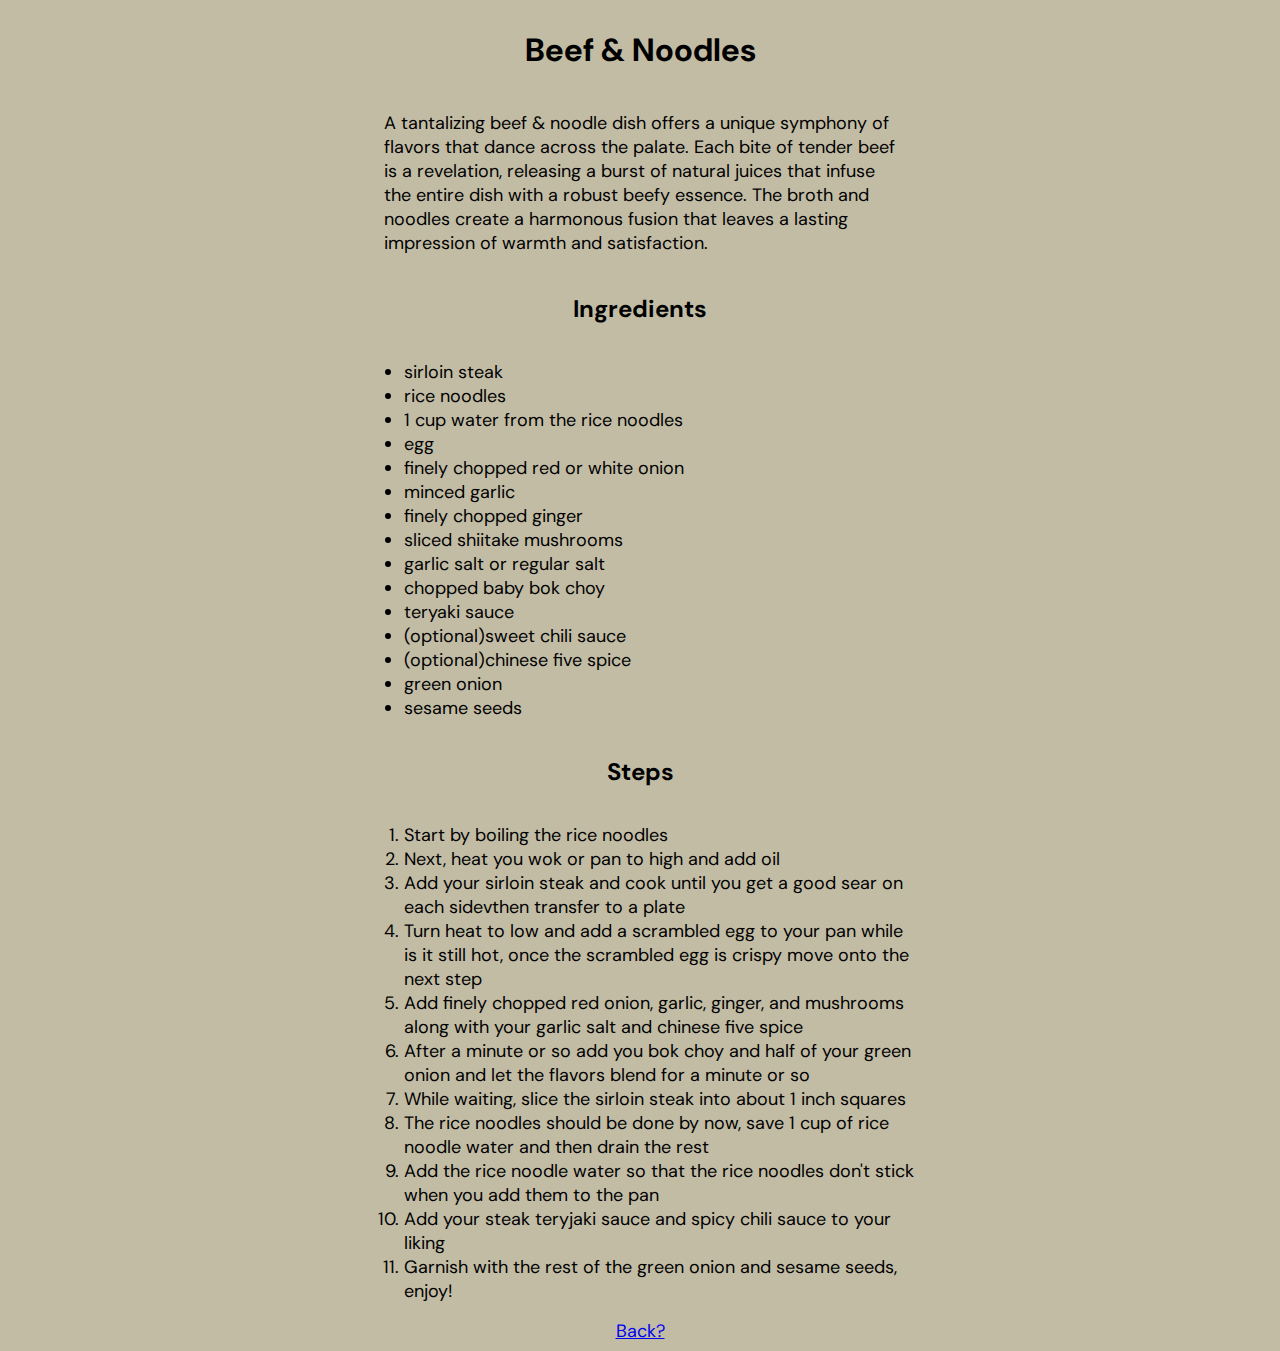
<file: recipes/beef-noodles.html>
<!DOCTYPE html>
<html lang="en">
<head>
    <meta charset="UTF-8">
    <title>Beef & Noodles</title>
    <link rel="stylesheet" href="../style.css">
</head>
<body>
    <div class="recipe">
        <h1>Beef & Noodles</h1>
        <p>A tantalizing beef & noodle dish offers a unique symphony of
            flavors that dance across the palate. Each bite of tender beef
            is a revelation, releasing a burst of natural juices that infuse
            the entire dish with a robust beefy essence. The broth and
            noodles create a harmonous fusion that leaves a lasting impression
            of warmth and satisfaction.
        </p>
        <div class="ingredient-list">
            <h2>Ingredients</h2>
            <ul>
                <li>sirloin steak</li>
                <li>rice noodles</li>
                <li>1 cup water from the rice noodles</li>
                <li>egg</li>
                <li>finely chopped red or white onion</li>
                <li>minced garlic</li>
                <li>finely chopped ginger</li>
                <li>sliced shiitake mushrooms</li>
                <li>garlic salt or regular salt</li>
                <li>chopped baby bok choy</li>
                <li>teryaki sauce</li>
                <li>(optional)sweet chili sauce</li>
                <li>(optional)chinese five spice</li>
                <li>green onion</li>
                <li>sesame seeds</li>
            </ul>
            <h2>Steps</h2>
            <ol>
                <li>Start by boiling the rice noodles</li>
                <li>Next, heat you wok or pan to high and add oil</li>
                <li>Add your sirloin steak and cook until you get a good sear
                    on each sidevthen transfer to a plate
                </li>
                <li>Turn heat to low and add a scrambled egg
                    to your pan while is it still hot, once the scrambled egg
                    is crispy move onto the next step
                </li>
                <li>Add finely chopped red onion, garlic, ginger, and 
                    mushrooms along with your garlic salt and chinese five
                    spice
                </li>
                <li>After a minute or so add you bok choy and half of
                    your green onion and let the flavors blend for a minute
                    or so
                </li>
                <li>While waiting, slice the sirloin steak into
                    about 1 inch squares
                </li>
                <li>The rice noodles should be done by now, save 1 cup of
                    rice noodle water and then drain the rest
                </li>
                <li>Add the rice noodle water so that the rice noodles don't 
                    stick when you add them to the pan
                </li>
                <li>Add your steak teryjaki sauce and spicy chili sauce to 
                    your liking
                </li>
                <li>Garnish with the rest of the green onion and sesame seeds,
                    enjoy!
                </li>
            </ol>
        </div>
        <a href="../index.html" class="back-btn">Back?</a>
    </div>
</body>
</html>
</file>
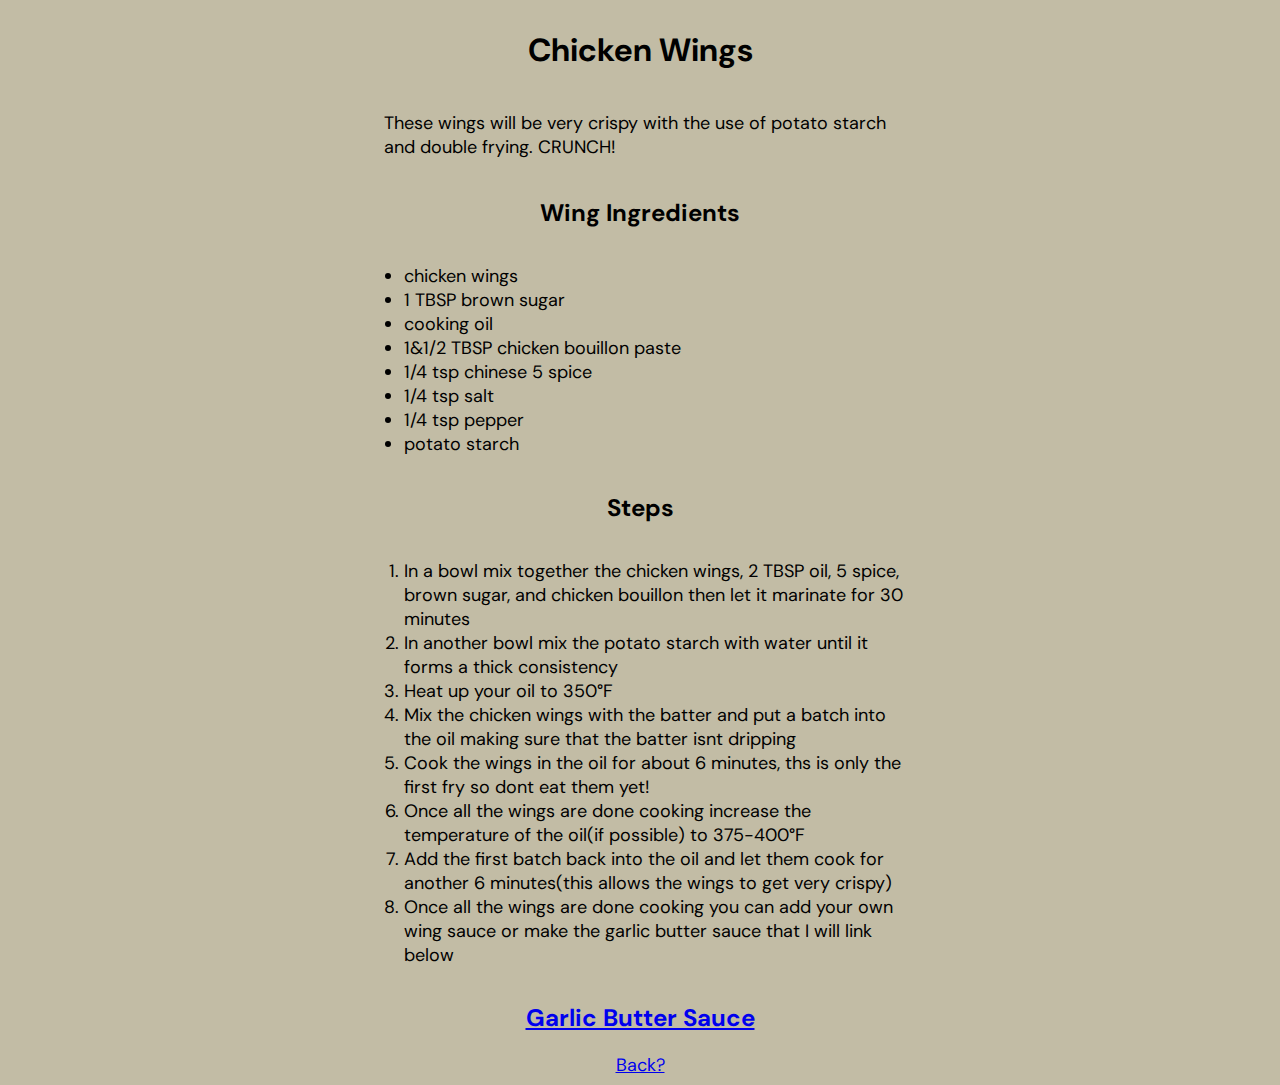
<file: recipes/chickenwings.html>
<!DOCTYPE html>
<html lang="en">
<head>
    <meta charset="UTF-8">
    <meta http-equiv="X-UA-Compatible" content="IE=edge">
    <meta name="viewport" content="width=device-width, initial-scale=1.0">
    <title>Chicken Wings</title>
    <link rel="stylesheet" href="../style.css">
</head>
<body>
    <div class="recipe">
        <h1>Chicken Wings</h1>
        <p> These wings will be very crispy with the use of potato starch and double frying. CRUNCH!
        </p>
        <div class="ingredient-list">
            <h2>Wing Ingredients</h2>
            <ul>
                <li>chicken wings</li>
                <li>1 TBSP brown sugar</li>
                <li>cooking oil</li>
                <li>1&1/2 TBSP chicken bouillon paste</li>
                <li>1/4 tsp chinese 5 spice</li>
                <li>1/4 tsp salt</li>
                <li>1/4 tsp pepper</li>
                <li>potato starch</li>
            </ul>
            <h2>Steps</h2>
            <ol>
                <li>In a bowl mix together the chicken wings, 2 TBSP oil, 5 spice, brown sugar, and chicken bouillon then let it marinate for 30 minutes</li>
                <li>In another bowl mix the potato starch with water until it forms a thick consistency</li>
                <li>Heat up your oil to 350°F</li>
                <li>Mix the chicken wings with the batter and put a batch into the oil making sure that the batter isnt dripping</li>
                <li>Cook the wings in the oil for about 6 minutes, ths is only the first fry so dont eat them yet!</li>
                <li>Once all the wings are done cooking increase the temperature of the oil(if possible) to 375-400°F</li>
                <li>Add the first batch back into the oil and let them cook for another 6 minutes(this allows the wings to get very crispy)</li>
                <li>Once all the wings are done cooking you can add your own wing sauce or make the garlic butter sauce that I will link below</li>
            </ol>
            <h2><a href="garlicbutter.html">Garlic Butter Sauce</a></h2>
        </div>
        <a href="../index.html" class="back-btn">Back?</a>
    </div>
</body>
</html>
</file>
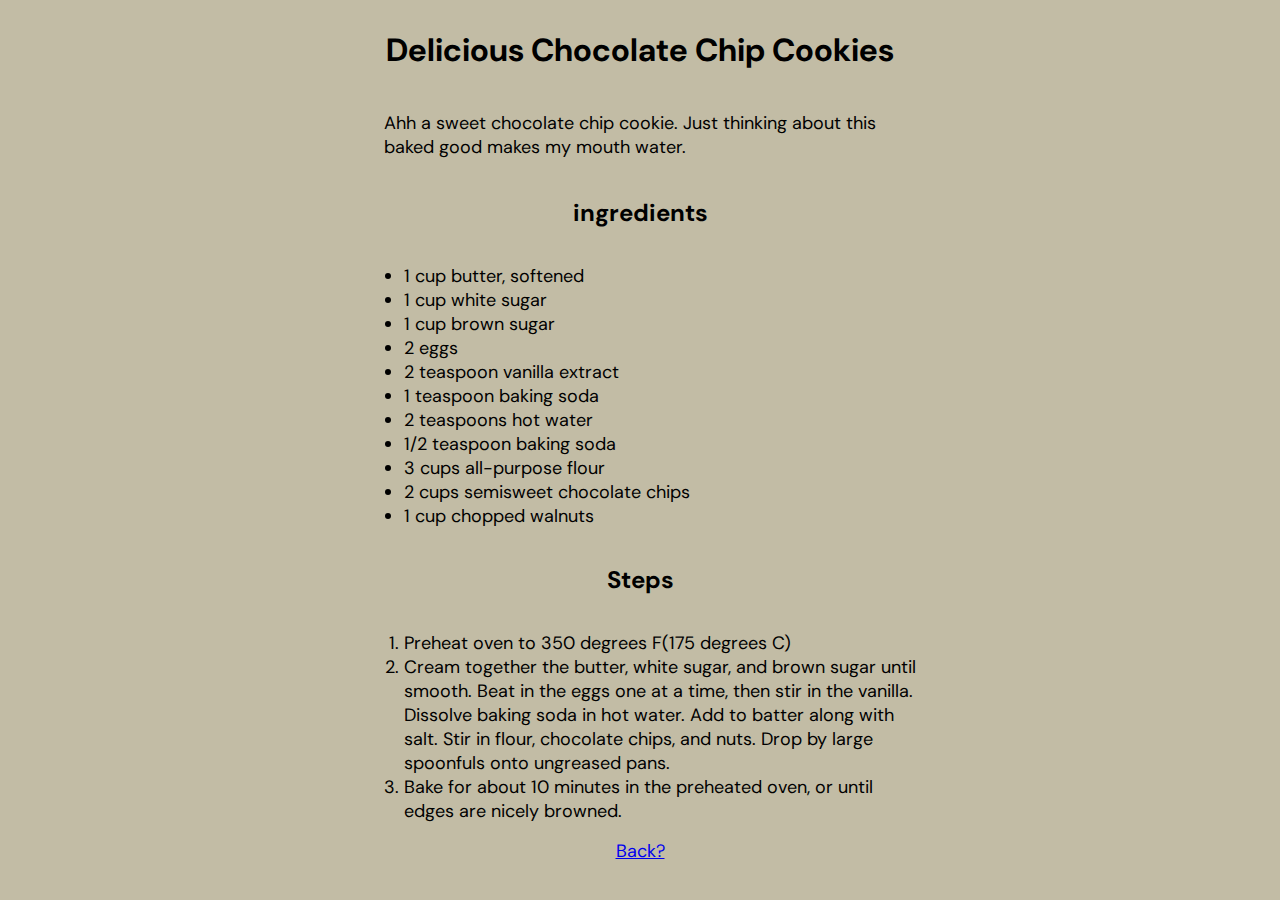
<file: recipes/cookies.html>
<!DOCTYPE html>
<html lang="en">
<head>
    <meta charset="UTF-8">
    <title>Chocolate Chip Cookies</title>
    <link rel="stylesheet" href="../style.css">
</head>
<body>
    <div class="recipe">
        <h1>Delicious Chocolate Chip Cookies</h1>
        <p>Ahh a sweet chocolate chip cookie. Just thinking about this baked good
            makes my mouth water.
        </p>
        <div class="ingredient-list">
            <h2>ingredients</h2>
            <ul>
                <li>1 cup butter, softened</li>
                <li>1 cup white sugar</li>
                <li>1 cup brown sugar</li>
                <li>2 eggs</li>
                <li>2 teaspoon vanilla extract</li>
                <li>1 teaspoon baking soda</li>
                <li>2 teaspoons hot water</li>
                <li>1/2 teaspoon baking soda</li>
                <li>3 cups all-purpose flour</li>
                <li>2 cups semisweet chocolate chips</li>
                <li>1 cup chopped walnuts</li>
            </ul>
            <h2>Steps</h2>
            <ol>
                <li>Preheat oven to 350 degrees F(175 degrees C)</li>
                <li>Cream together the butter, white sugar, and brown sugar until 
                    smooth. Beat in the eggs one at a time, then stir in the vanilla. 
                    Dissolve baking soda in hot water. Add to batter along with salt. 
                    Stir in flour, chocolate chips, and nuts. Drop by large spoonfuls 
                    onto ungreased pans.</li>
                <li>Bake for about 10 minutes in the preheated oven, or until edges are nicely browned.</li>
            </ol>
        </div>
        <a href="../index.html" class="back-btn">Back?</a>
    </div>
</body>
</html>
</file>
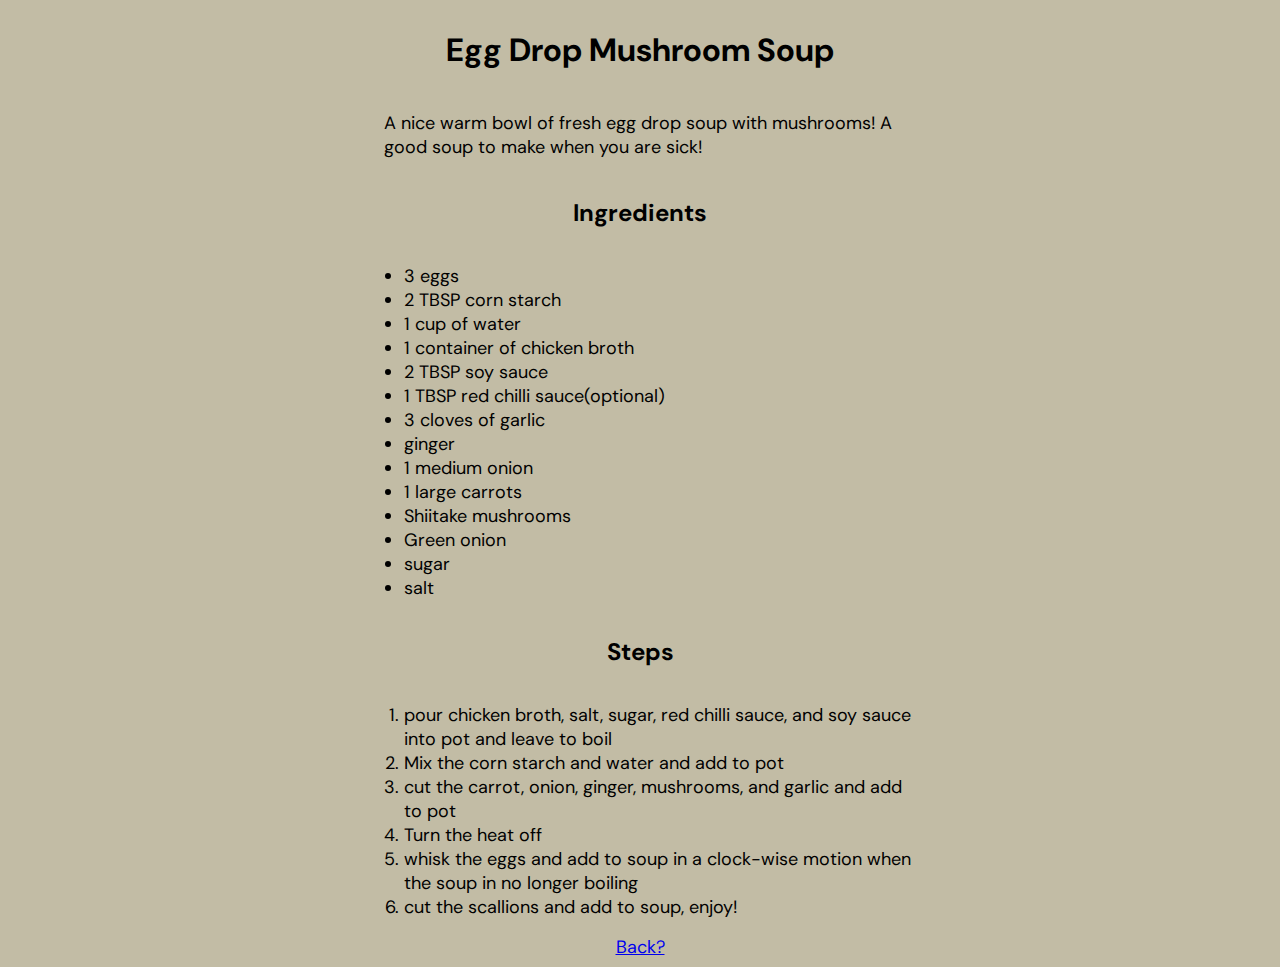
<file: recipes/eggdrop.html>
<!DOCTYPE html>
<html lang="en">
<head>
    <meta charset="UTF-8">
    <meta http-equiv="X-UA-Compatible" content="IE=edge">
    <meta name="viewport" content="width=device-width, initial-scale=1.0">
    <title>Egg Drop Mushroom Soup</title>
    <link rel="stylesheet" href="../style.css">
</head>
<body>
    <div class="recipe">
        <h1>Egg Drop Mushroom Soup</h1>
        <p> A nice warm bowl of fresh egg drop soup with mushrooms! A good soup to make when you are sick!
        </p>
        <div class="ingredient-list">
            <h2>Ingredients</h2>
            <ul>
                <li>3 eggs</li>
                <li>2 TBSP corn starch</li>
                <li>1 cup of water</li>
                <li>1 container of chicken broth</li>
                <li>2 TBSP soy sauce</li>
                <li>1 TBSP red chilli sauce(optional)</li>
                <li>3 cloves of garlic</li>
                <li>ginger</li>
                <li>1 medium onion</li>
                <li>1 large carrots</li>
                <li>Shiitake mushrooms</li>
                <li>Green onion</li>
                <li>sugar</li>
                <li>salt</li>
            </ul>
            <h2>Steps</h2>
            <ol>
                <li>pour chicken broth, salt, sugar, red chilli sauce, and soy sauce into pot and leave to boil</li>
                <li>Mix the corn starch and water and add to pot</li>
                <li>cut the carrot, onion, ginger, mushrooms, and garlic and add to pot</li>
                <li>Turn the heat off</li>
                <li>whisk the eggs and add to soup in a clock-wise motion when the soup in no longer boiling</li>
                <li>cut the scallions and add to soup, enjoy!</li>
            </ol>
        </div>
        <a href="../index.html" class="back-btn">Back?</a>
    </div>
</body>
</html>
</file>
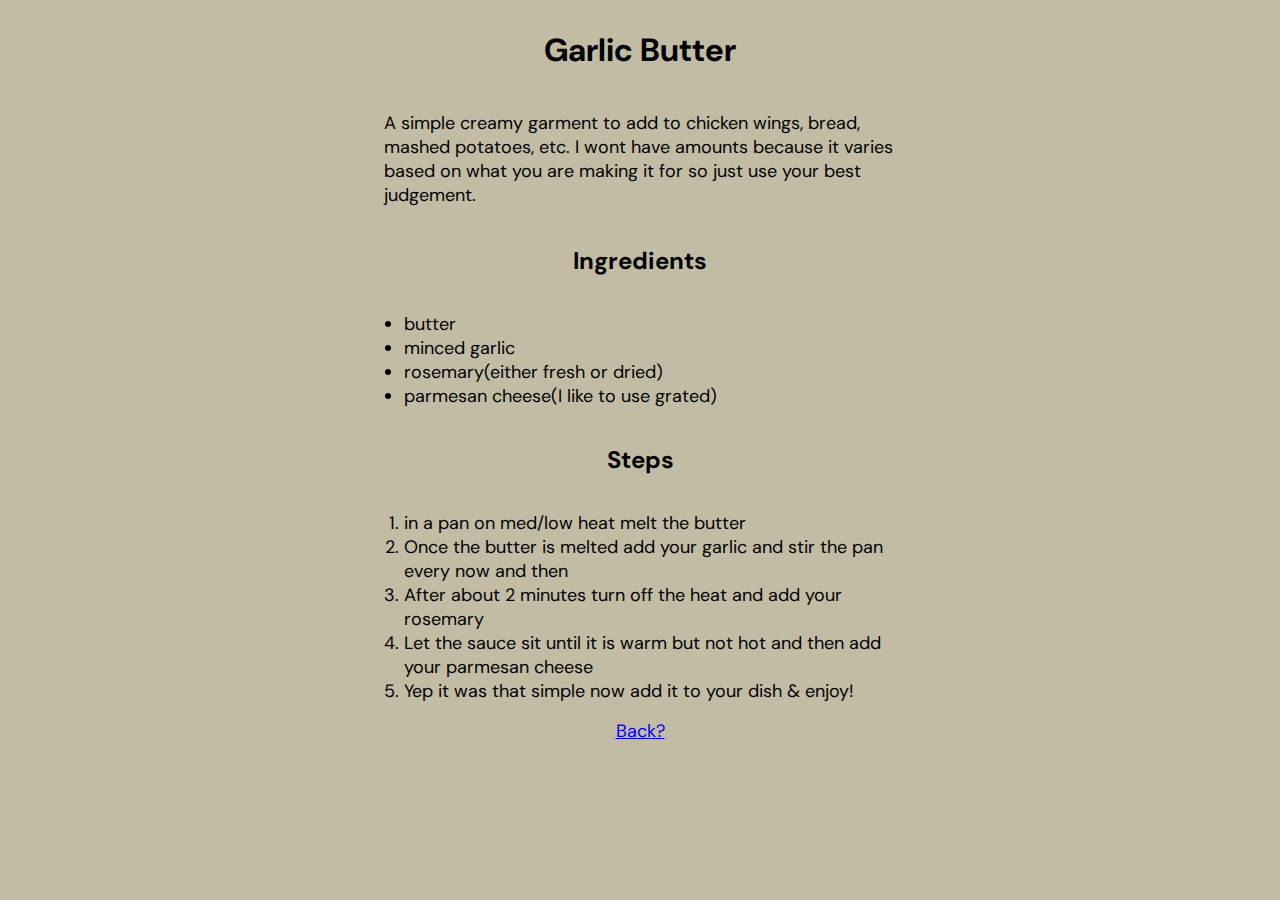
<file: recipes/garlicbutter.html>
<!DOCTYPE html>
<html lang="en">
<head>
    <meta charset="UTF-8">
    <title>Garlic Butter</title>
    <link rel="stylesheet" href="../style.css">
</head>
<body>
    <div class="recipe">
        <h1>Garlic Butter</h1>
        <p>A simple creamy garment to add to chicken wings, bread, mashed 
            potatoes, etc. I wont have amounts because it varies based on 
            what you are making it for so just use your best judgement.
        </p>
        <div class="ingredient-list">
            <h2>Ingredients</h2>
            <ul>
                <li>butter</li>
                <li>minced garlic</li>
                <li>rosemary(either fresh or dried)</li>
                <li>parmesan cheese(I like to use grated)</li>
            </ul>
            <h2>Steps</h2>
            <ol>
                <li>in a pan on med/low heat melt the butter</li>
                <li>Once the butter is melted add your garlic and stir the 
                    pan every now and then</li>
                <li>After about 2 minutes turn off the heat and add your 
                    rosemary</li>
                <li>Let the sauce sit until it is warm but not hot and then 
                    add your parmesan cheese</li>
                <li>Yep it was that simple now add it to your dish & 
                    enjoy!</li>
            </ol>
        </div>
        <a href="../index.html" class="back-btn">Back?</a>
    </div>
</body>
</html>
</file>
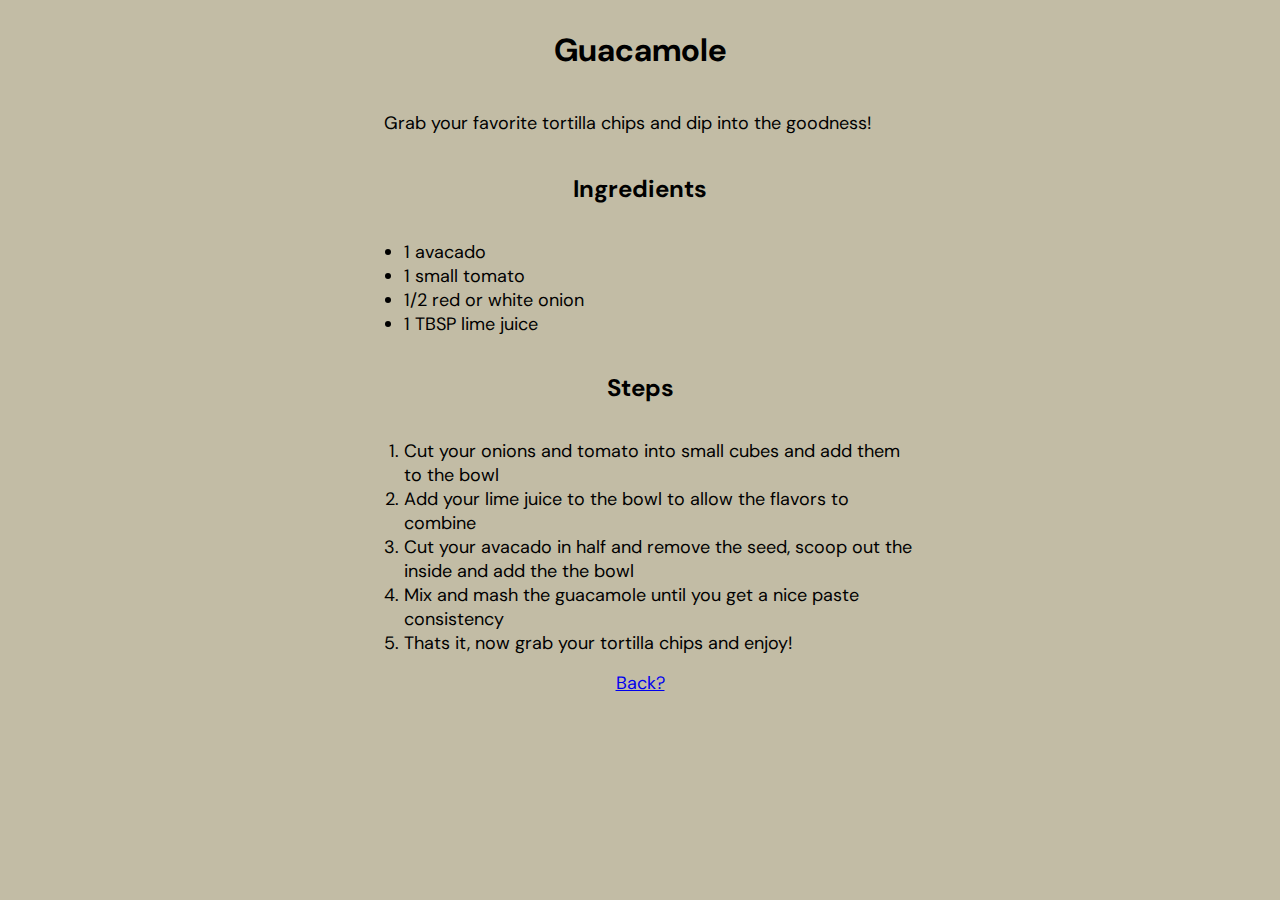
<file: recipes/guacamole.html>
<!DOCTYPE html>
<html lang="en">
<head>
    <meta charset="UTF-8">
    <meta http-equiv="X-UA-Compatible" content="IE=edge">
    <meta name="viewport" content="width=device-width, initial-scale=1.0">
    <title>Chicken Wings</title>
    <link rel="stylesheet" href="../style.css">
</head>
<body>
    <div class="recipe">
        <h1>Guacamole</h1>
        <p> Grab your favorite tortilla chips and dip into the goodness!
        </p>
        <div class="ingredient-list">
            <h2>Ingredients</h2>
            <ul>
                <li>1 avacado</li>
                <li>1 small tomato</li>
                <li>1/2 red or white onion</li>
                <li>1 TBSP lime juice</li>
            </ul>
            <h2>Steps</h2>
            <ol>
                <li>Cut your onions and tomato into small cubes and add them to the bowl</li>
                <li>Add your lime juice to the bowl to allow the flavors to combine</li>
                <li>Cut your avacado in half and remove the seed, scoop out the inside and add the the bowl</li>
                <li>Mix and mash the guacamole until you get a nice paste consistency</li>
                <li>Thats it, now grab your tortilla chips and enjoy!</li>
            </ol>
        </div>
        <a href="../index.html" class="back-btn">Back?</a>
    </div>
</body>
</html>
</file>
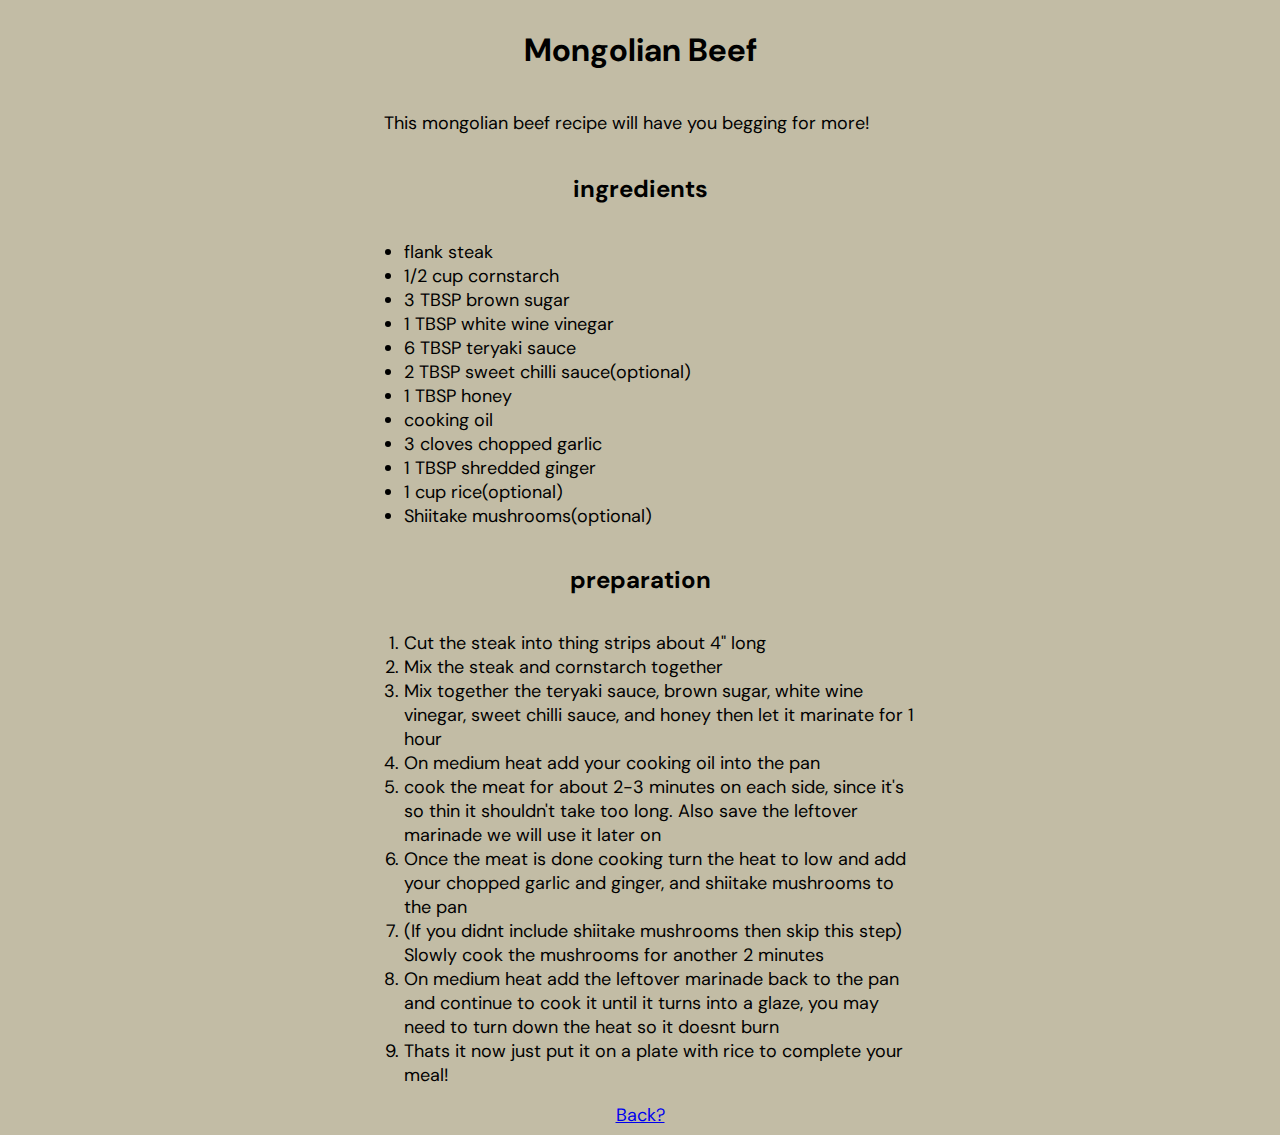
<file: recipes/mongolianbeef.html>
<!DOCTYPE html>
<html lang="en">
<head>
    <meta charset="UTF-8">
    <meta http-equiv="X-UA-Compatible" content="IE=edge">
    <meta name="viewport" content="width=device-width, initial-scale=1.0">
    <title>Mongolian Beef</title>
    <link rel="stylesheet" href="../style.css">
</head>
<body>
    <div class="recipe">
        <h1>Mongolian Beef</h1>
        <p> This mongolian beef recipe will have you begging for more!</p>
        <div class="ingredient-list">
            <h2>ingredients</h2>
            <ul>
                <li>flank steak</li>
                <li>1/2 cup cornstarch</li>
                <li>3 TBSP brown sugar</li>
                <li>1 TBSP white wine vinegar</li>
                <li>6 TBSP teryaki sauce</li>
                <li>2 TBSP sweet chilli sauce(optional)</li>
                <li>1 TBSP honey</li>
                <li>cooking oil</li>
                <li>3 cloves chopped garlic</li>
                <li>1 TBSP shredded ginger</li>
                <li>1 cup rice(optional)</li>
                <li>Shiitake mushrooms(optional)</li>
            </ul>
            <h2>preparation</h2>
            <ol>
                <li>Cut the steak into  thing strips about 4" long</li>
                <li>Mix the steak and cornstarch together</li>
                <li>Mix together the teryaki sauce, brown sugar, white wine vinegar, sweet chilli sauce, and honey then let it marinate for 1 hour </li>
                <li>On medium heat add your cooking oil into the pan</li>
                <li>cook the meat for about 2-3 minutes on each side, since it's so thin it shouldn't take too long. Also save the leftover marinade we will use it later on </li>
                <li>Once the meat is done cooking turn the heat to low and add your chopped garlic and ginger, and shiitake mushrooms to the pan</li>
                <li>(If you didnt include shiitake mushrooms then skip this step) Slowly cook the mushrooms for another 2 minutes</li>
                <li>On medium heat add the leftover marinade back to the pan and continue to cook it until it turns into a glaze, you may need to turn down the heat so it doesnt burn</li>
                <li>Thats it now just put it on a plate with rice to complete your meal!</li>
            </ol>
        </div>
        <a href="../index.html" class="back-btn">Back?</a>
    </div>
</body>
</html>
</file>
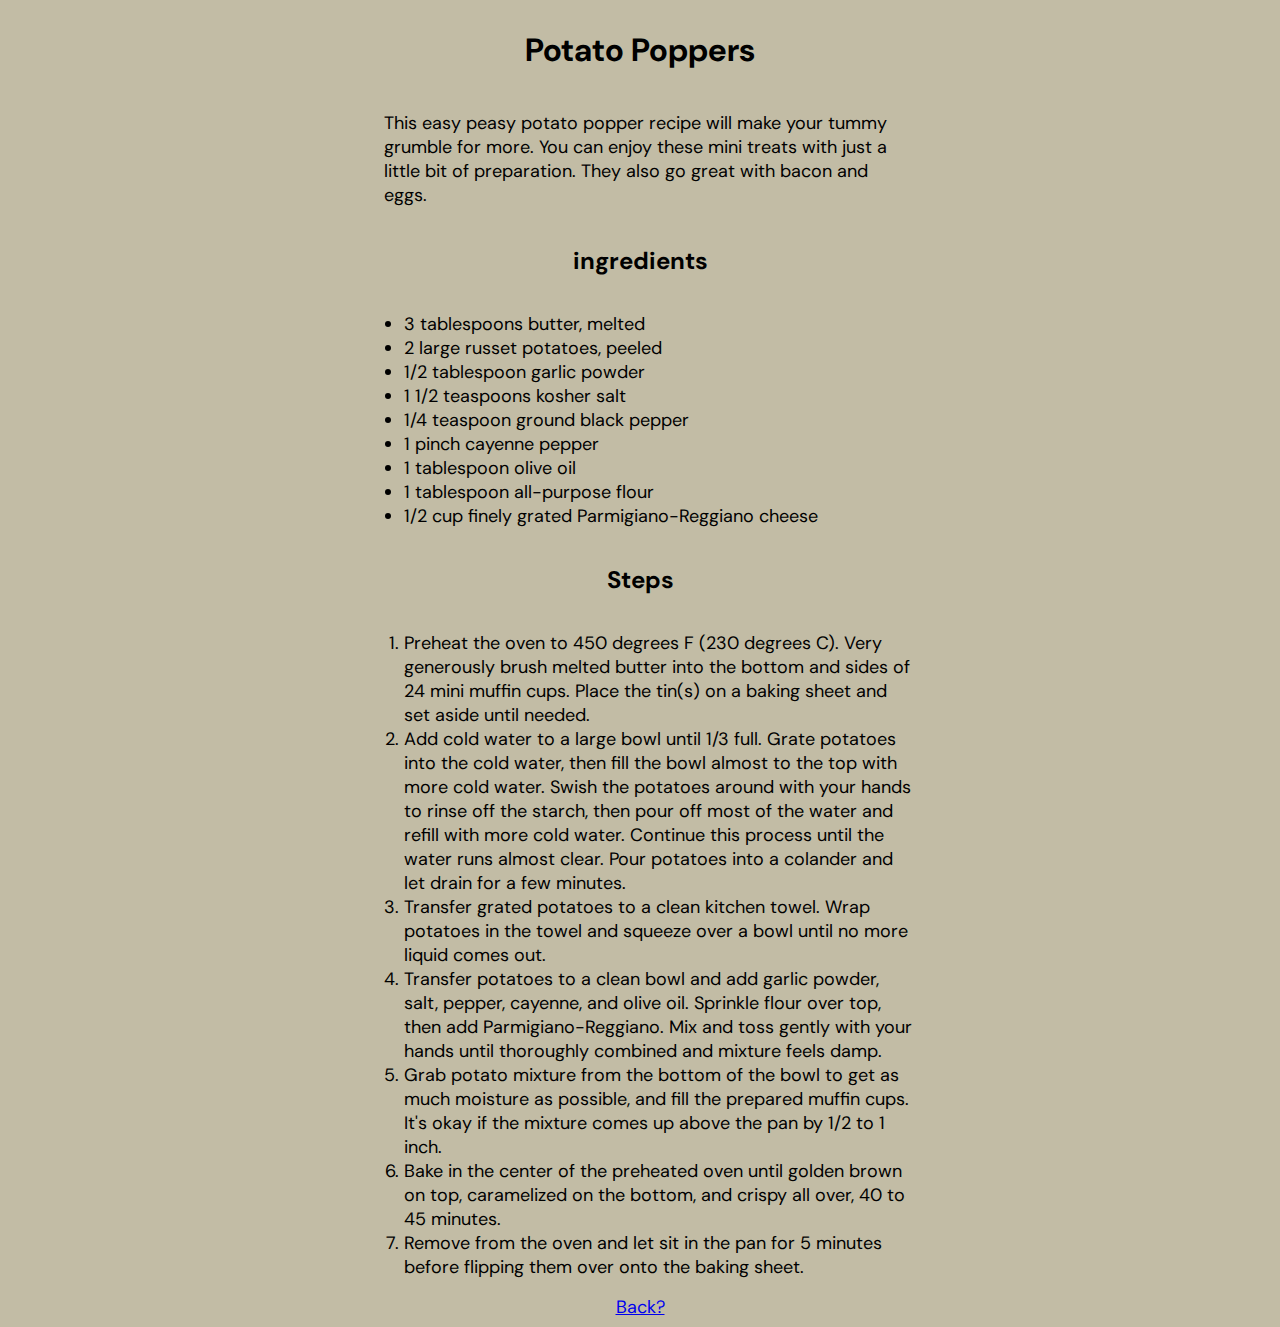
<file: recipes/potato-poppers.html>
<!DOCTYPE html>
<html lang="en">
<head>
    <meta charset="UTF-8">
    <title>Crispy Potato Poppers</title>
    <link rel="stylesheet" href="../style.css">
</head>
<body>
    <div class="recipe">
        <h1>Potato Poppers</h1>
        <p>This easy peasy potato popper recipe will make your tummy grumble for more.
            You can enjoy these mini treats with just a little bit of preparation.
            They also go great with bacon and eggs.
        </p>
        <div class="ingredient-list">
            <h2>ingredients</h2>
            <ul>
                <li>3 tablespoons butter, melted</li>
                <li>2 large russet potatoes, peeled</li>
                <li>1/2 tablespoon garlic powder</li>
                <li>1 1/2 teaspoons kosher salt</li>
                <li>1/4 teaspoon ground black pepper</li>
                <li>1 pinch cayenne pepper</li>
                <li>1 tablespoon olive oil</li>
                <li>1 tablespoon all-purpose flour</li>
                <li>1/2 cup finely grated Parmigiano-Reggiano cheese</li>
            </ul>
            <h2>Steps</h2>
            <ol>
                <li>Preheat the oven to 450 degrees F (230 degrees C). Very generously
                    brush melted butter into the bottom and sides of 24 mini muffin cups. 
                    Place the tin(s) on a baking sheet and set aside until needed.</li>
                <li>Add cold water to a large bowl until 1/3 full. Grate potatoes into the 
                    cold water, then fill the bowl almost to the top with more cold water. 
                    Swish the potatoes around with your hands to rinse off the starch, then 
                    pour off most of the water and refill with more cold water. Continue 
                    this process until the water runs almost clear. Pour potatoes into a 
                    colander and let drain for a few minutes.</li>
                <li>Transfer grated potatoes to a clean kitchen towel. Wrap potatoes in the 
                    towel and squeeze over a bowl until no more liquid comes out.</li>
                <li>Transfer potatoes to a clean bowl and add garlic powder, salt, pepper, 
                    cayenne, and olive oil. Sprinkle flour over top, then add Parmigiano-Reggiano. 
                    Mix and toss gently with your hands until thoroughly combined and mixture 
                    feels damp.</li>
                <li>Grab potato mixture from the bottom of the bowl to get as much moisture as 
                    possible, and fill the prepared muffin cups. It's okay if the mixture 
                    comes up above the pan by 1/2 to 1 inch.</li>
                <li>Bake in the center of the preheated oven until golden brown on top, caramelized 
                    on the bottom, and crispy all over, 40 to 45 minutes.</li>
                <li>Remove from the oven and let sit in the pan for 5 minutes before flipping them 
                    over onto the baking sheet.</li>
            </ol>
        </div>
        <a href="../index.html" class="back-btn">Back?</a>
    </div> 
</body>
</html>
</file>
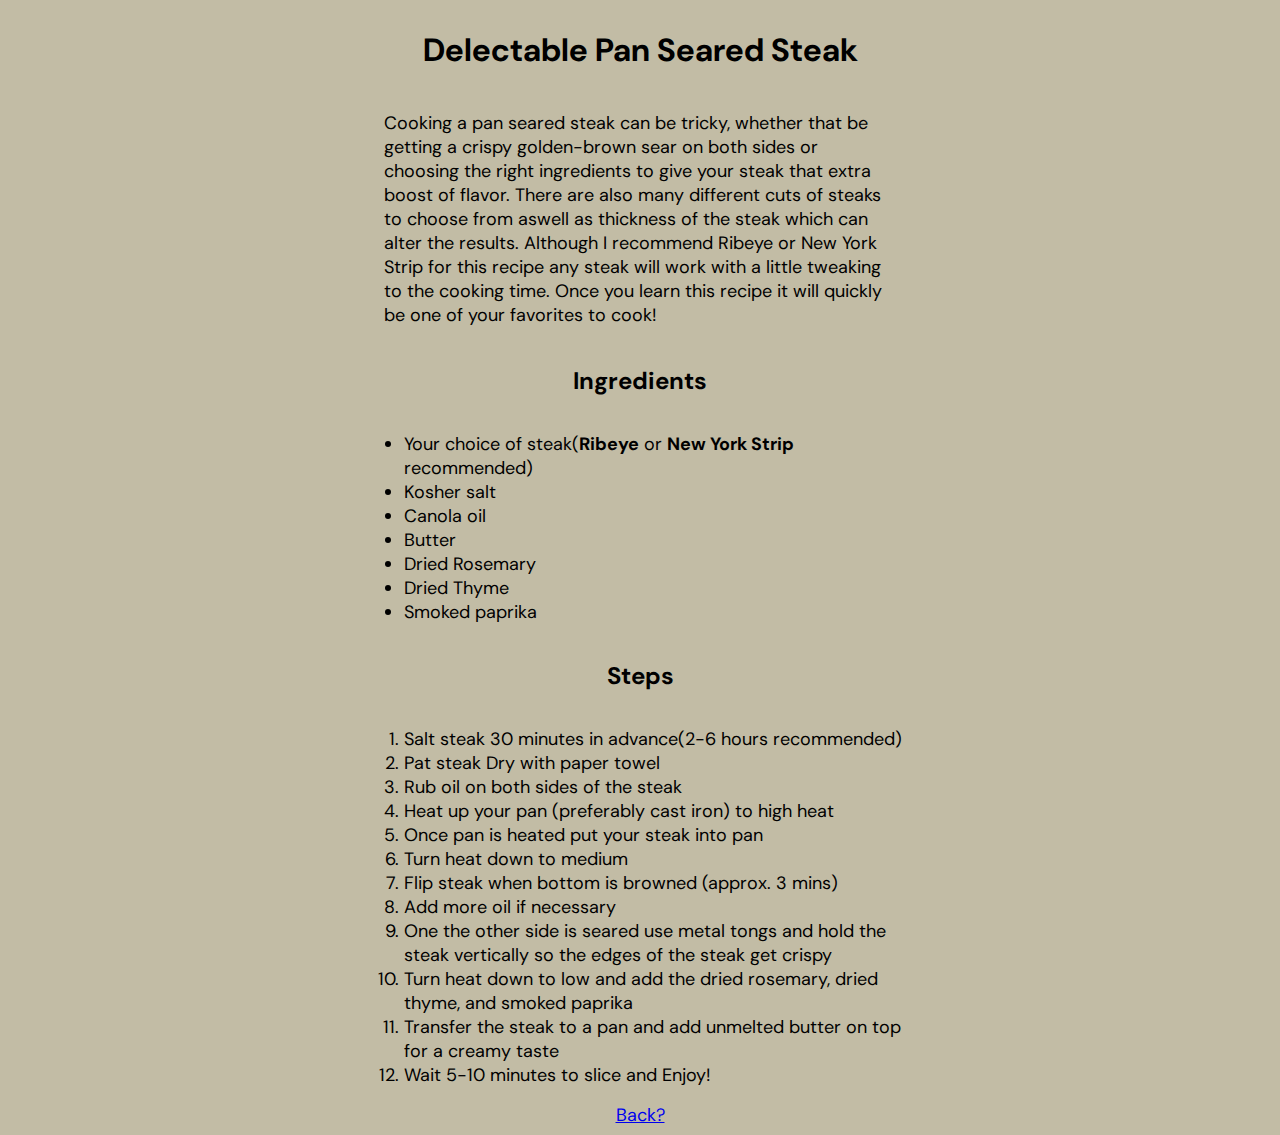
<file: recipes/steak.html>
<!DOCTYPE html>
<html lang="en">
<head>
    <meta charset="UTF-8">
    <title>Steak</title>
    <link rel="stylesheet" href="../style.css">
</head>
<body>
    <div class="recipe">
        <h1 class="header steak">Delectable Pan Seared Steak</h1>
        <p>Cooking a pan seared steak can be tricky, whether that be getting a 
        crispy golden-brown sear on both sides or choosing the right ingredients to give your 
        steak that extra boost of flavor. There are also many different cuts of 
        steaks to choose from aswell as thickness of the steak which can alter 
        the results. Although I recommend Ribeye or New York Strip for this recipe 
        any steak will work with a little tweaking to the cooking time. 
        Once you learn this recipe it will quickly be one of your favorites to cook!
        </p>
        <div class="ingredient-list">
            <h2>Ingredients</h2>
            <ul>
                <li>Your choice of steak(<strong>Ribeye</strong> or 
                <strong>New York Strip</strong> recommended)</li>
                <li>Kosher salt</li>
                <li>Canola oil</li>
                <li>Butter</li>
                <li>Dried Rosemary</li>
                <li>Dried Thyme</li>
                <li>Smoked paprika</li>
            </ul>
            <h2>Steps</h2>
            <ol>
                <li>Salt steak 30 minutes in advance(2-6 hours recommended)</li>
                <li>Pat steak Dry with paper towel</li>
                <li>Rub oil on both sides of the steak</li>
                <li>Heat up your pan (preferably cast iron) to high heat</li>
                <li>Once pan is heated put your steak into pan</li>
                <li>Turn heat down to medium</li>
                <li>Flip steak when bottom is browned (approx. 3 mins)</li>
                <li>Add more oil if necessary</li>
                <li>One the other side is seared use metal tongs and hold the steak
                    vertically so the edges of the steak get crispy</li>
                <li>Turn heat down to low and add the dried rosemary, dried
                    thyme, and smoked paprika</li>
                <li> Transfer the steak to a pan and add unmelted butter on top
                    for a creamy taste</li>
                <li>Wait 5-10 minutes to slice and Enjoy!</li>
            </ol>
        </div>
        <a href="../index.html" class="back-btn">Back?</a>
    </div> 
</body>
</html>
</file>
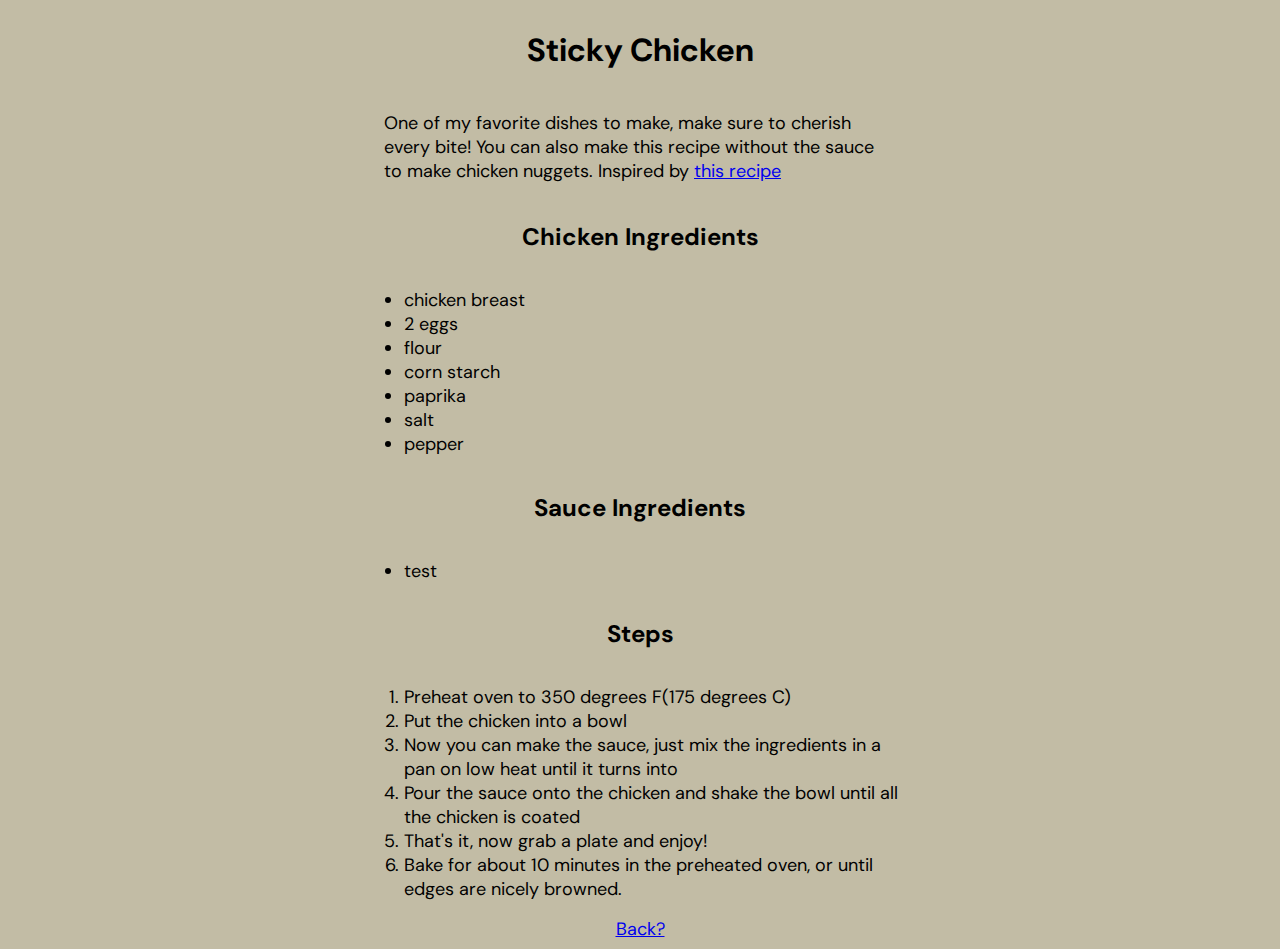
<file: recipes/stickychicken.html>
<!DOCTYPE html>
<html lang="en">
<head>
    <meta charset="UTF-8">
    <meta http-equiv="X-UA-Compatible" content="IE=edge">
    <meta name="viewport" content="width=device-width, initial-scale=1.0">
    <title>Sticky Chicken</title>
    <link rel="stylesheet" href="../style.css">
</head>
<body>
    <div class="recipe">
        <h1>Sticky Chicken</h1>
        <p> One of my favorite dishes to make, make sure to cherish every bite! You can also make this recipe without the sauce to make chicken nuggets.
            Inspired by <a href="https://www.kitchensanctuary.com/crispy-sesame-chicken-sticky-asian-sauce/">this recipe</a>
        </p>
        <div class="ingredient-list">
            <h2>Chicken Ingredients</h2>
            <ul>
                <li>chicken breast</li>
                <li>2 eggs</li>
                <li>flour</li>
                <li>corn starch</li>
                <li>paprika</li>
                <li>salt</li>
                <li>pepper</li>
            </ul>
            <h2>Sauce Ingredients</h2>
            <ul>
                <li>test</li>
            </ul>
            <h2>Steps</h2>
            <ol>
                <li>Preheat oven to 350 degrees F(175 degrees C)</li>
                <li>Put the chicken into a bowl</li>
                <li>Now you can make the sauce, just mix the ingredients in a pan on low heat until it turns into</li>
                <li>Pour the sauce onto the chicken and shake the bowl until all the chicken is coated</li>
                <li>That's it, now grab a plate and enjoy!</li>
                <li>Bake for about 10 minutes in the preheated oven, or until edges are nicely browned.</li>
            </ol>
        </div>
        <a href="../index.html" class="back-btn">Back?</a>
    </div>
</body>
</html>
</file>
<file: style.css>
@import url('https://fonts.googleapis.com/css2?family=DM+Sans&display=swap');

body {
    font-family:'DM Sans', sans-serif, monospace;
    background-color: rgb(194, 188, 165);
}

.recipe{
    display: flex;
    flex-direction: column;
    align-items: center;
    justify-content: center;
}

/* For index.html images and text links */
.home {
    text-align: center;
}

.recipe-links{
    width:200px;
    /*display: inline-block;*/
    border: 1px solid transparent;
    margin-right: 10px;
    margin-bottom: 1px;
    font-size: 17px;
    font-weight: 900;
}

img{
    width: 200px;
    height: 200px;
    object-fit: cover;
    transition: all 1s;
    transition-delay: 250ms;
}

img:hover { /* images scale when hovered */
    transform: scale(1.5);
}

/* Removes list style */
a.rmv-def-style {
    text-decoration: none;
    color: inherit;
}

.recipe-cards {
    display: grid;
    grid-template-columns: repeat(auto-fill, 200px);
    gap: 1.5rem;
    justify-content: center;
}


.ingredient-list{
    text-align: center;
}

ul, ol {
    display: inline-block;
    text-align: left;
}

a.back-btn{
    font-size: 18px;
}

.homepage {
    color: powderblue;
    font-size: 42px;
}

p {
    width: 40vw;
    font-size: 18px;
}

li {
    width: 40vw;
    overflow-wrap: break-word;
    height: auto;
    font-size: large;
}
</file>
